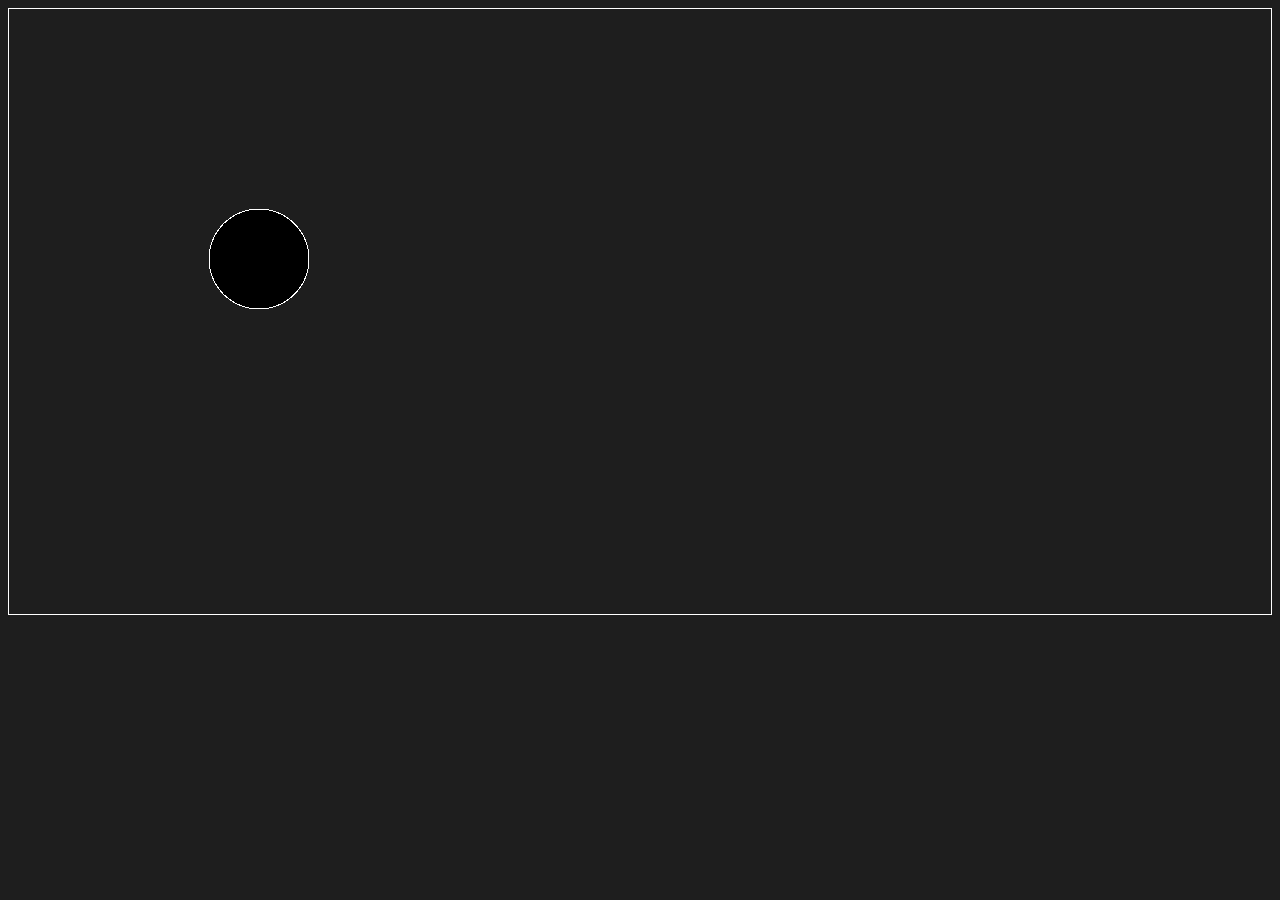
<file: renderer/pixi.test.html>
<!DOCTYPE html>
<html lang="en">
<head>
    <meta charset="UTF-8">
    <meta http-equiv="X-UA-Compatible" content="IE=edge">
    <meta name="viewport" content="width=device-width, initial-scale=1.0">
    <title>Pixi.js test</title>
    <link rel="stylesheet" href="../style.css">
</head>
<body>
    <div id="canvas" style="border: 1px solid white;"></div>
    <script src="../external/pixi.js"></script>
    <script>
        var nodes = {
            "node1": {
                "name": "john"
            },
            "node2": {
                "name": "maria"
            },
            "node3": {
                "name": "smith"
            }
        }

        var connections = {
            "connection1": ["node1", "node2", 10]
        }
    </script>
    <script>
        // #1e1e1e
        const app = new PIXI.Application({ background: '#1e1e1e'});
        document.getElementById("canvas").appendChild(app.view);
        const container = new PIXI.Container();
        app.stage.addChild(container);

        const graphics = new PIXI.Graphics();

        graphics.lineStyle(1, 0xFFFFFF, 1);
        graphics.beginFill(0x000000, 1);
        graphics.drawCircle(250, 250, 50);
        graphics.endFill();

        app.stage.addChild(graphics)

    </script>
</body>
</html>
</file>
<file: style.css>
* {
    font-family: 'Courier New', Courier, monospace;
}

body {
    background-color: #1e1e1e;
}

.wrapper {
    display: flex;
}

h2 {
    color: white;
    font-size: large;
}

.editorWrapper {
    width: 60%;
}

.editorContainer {
    border: 1px #3f3f3f solid;
    border-radius: 5px;
    padding: 2px;
}

.outputWrapper {
    width: 35%;
    margin-left: 20px;
}

.visualizerContainer {
    height: 42.8vh;
    border: 1px #3f3f3f solid;
    border-radius: 5px;
    padding: 2px;
}

.consoleContainer {
    height: 30vh;
    border: 1px #3f3f3f solid;
    border-radius: 5px;
    padding: 2px;
}

#console {
    color: white;
    font-size: small;
    font-family: 'Courier New', Courier, monospace;
    overflow-y: scroll;
    overflow-x: wrap;
}

#console *::marker {
    color: rgba(0, 0, 0, 0);
}

#console *::before {
    content: '>> ';
}
</file>
